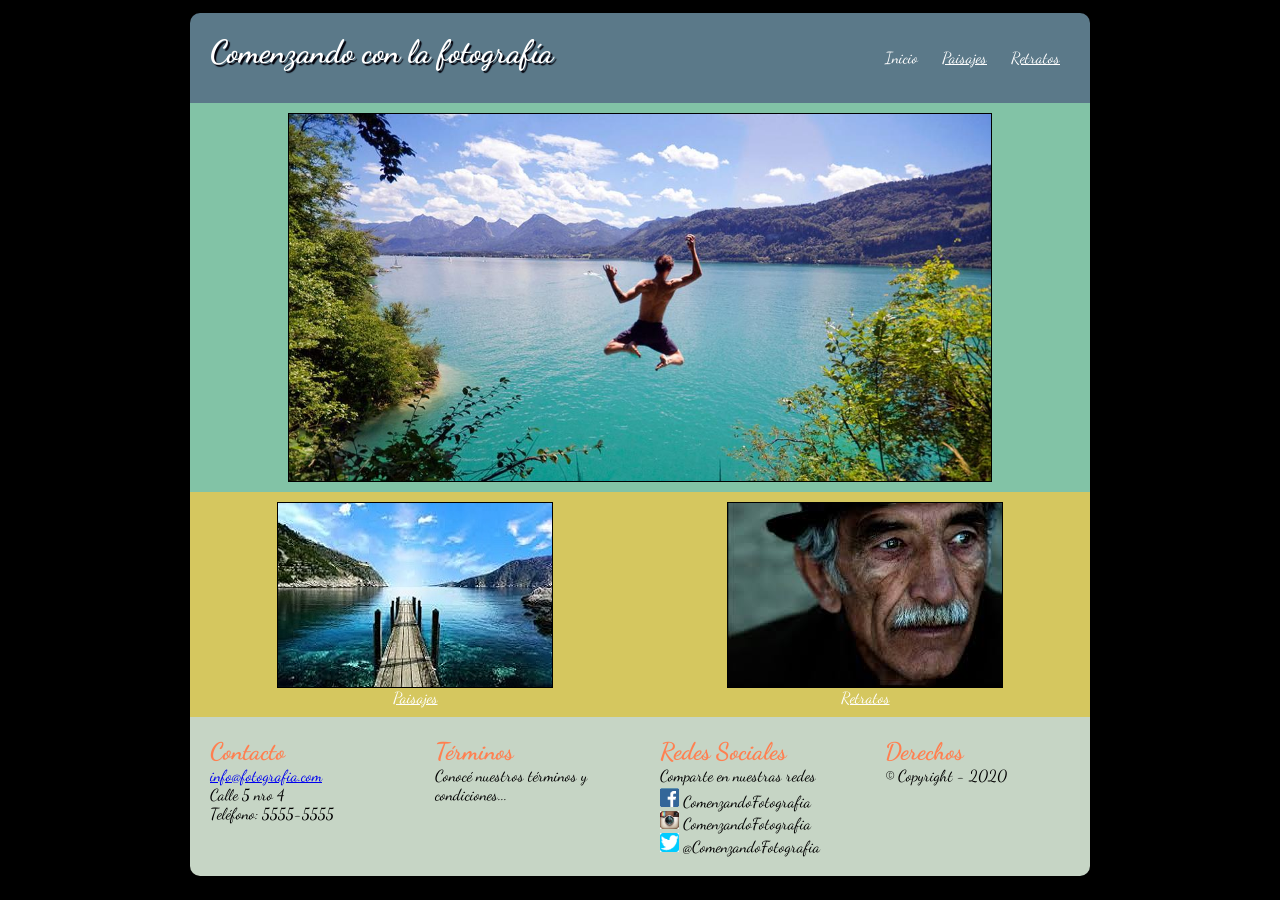
<file: index.html>
<!doctype html>
<html>
    <head>
        <title>Inicio</title>
        <meta charset="utf-8">
        <meta name="viewport" content="width=device-width, initial-scale=1.0">
        <meta name="author" content="Fernando D. Santoro">
        <meta name="description" content="TP final CSS NextU">
        <link href="https://fonts.googleapis.com/css?family=Dancing+Script" rel="stylesheet">
        <link href="css/estilos2.css" rel="stylesheet">
    </head>
    <body>
        <div id="contenedor">
            <header>
                <div id="titulo"><h1>Comenzando con la fotografía</h1></div>
                <navbar>
                        <a href="index.html" style="text-decoration:none;">Inicio</a>
                        <a href="paisajes.html">Paisajes</a>
                        <a href="retratos.html">Retratos</a>
                </navbar>
            </header>
            <section>
                <div id="foto_principal"><img src="img/principal3.jpg" width="80%"></div>
                <div id="foto_izq"><a href="paisaje.html"><img src="img/paisaje.jpg">Paisajes</a></div>
                <div id="foto_der"><a href="retratos.html"><img src="img/retrato.jpg">Retratos</a></div>
            </section>
            <footer>
                <div id="contacto">
                    <h2>Contacto</h2>
                    <p><a href="mailto:info@sarlanga.com">info@fotografia.com</a></p>
                    <p>Calle 5 nro 4</p>
                    <p>Teléfono: 5555-5555</p>
                </div>
                <div id="terminos">
                    <h2>Términos</h2>
                    <p>Conocé nuestros términos y condiciones...</p>
                </div>
                <div id="redes">
                    <h2>Redes Sociales</h2>
                    <p style="margin-bottom:0.2em">Comparte en nuestras redes</p>
                    <div><a href="#"><img src="img/fb_50x50.png" width="10%"><p style="display:inline;">&nbsp;ComenzandoFotografia</p></a></div>
                    <div><a href="#"><img src="img/insta_50x50.jpg" width="10%"><p style="display:inline;">&nbsp;ComenzandoFotografia</p></a></div>
                    <div><a href="#"><img src="img/twitter_50x50.png" width="10%"><p style="display:inline;">&nbsp;@ComenzandoFotografia</p></a></div>
                </div>
                <div id="derechos">
                    <h2>Derechos</h2>
                    <p>&copy; Copyright - 2020</p>
                </div>
            </footer>
            
        </div>
    </body>
</html>
</file>
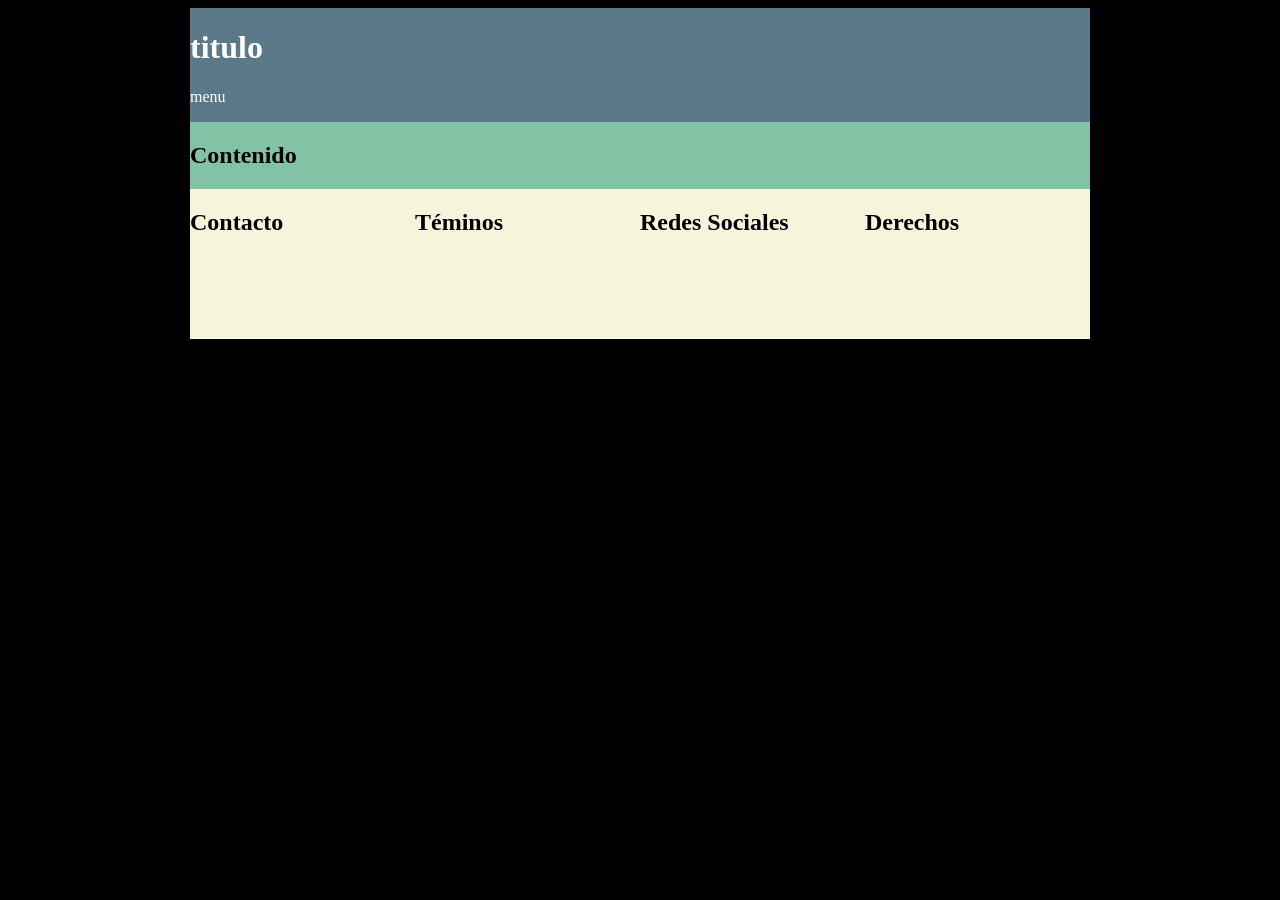
<file: _index.html>
<!doctype html>
<html>
    <head>
        
        <meta charset="utf-8">
        <meta name="viewport" content="width=device-width, initial-scale=1.0, user-scalable=no">
        
        <style>
            body{
                background-color: black;
            }
            
            #contenedor{
                display: flex;
                -webkit-display: flex;
                flex-flow: row wrap;
                -webkit-flex-flow: row wrap;
                width: 900px;
                margin: 0 auto;
            }
            
            #encabezado{
                width: 100%;
                background-color: #5b7989;
                color: white;
            }
            
            #titulo{
                width: 50%;
            }
            
            #menu{
                width: 50%;
            }
            
            #contenido{
                width: 100%;
                background-color: #82c3a6;
            }
            
            #pie{
                width: 100%;
                background-color: beige;
                display: flex;
                -webkit-display: flex;
                flex-flow: row wrap;
                -webkit-flex-flow: row wrap;
            }
            
            #col1,#col2,#col3,#col4{
                min-height: 150px;
                width: 25%;
            }
        </style>
    
    </head>
    <body>
        
        <div id="contenedor">
            
            <div id="encabezado">
                <div id="titulo"><h1>titulo</h1></div>
                <div id="menu"><p>menu</p></div>
            </div>
            <div id="contenido">
                <h2>Contenido</h2>
                <div id="imgCentral"></div>
                <div id="imgIzq"></div>
                <div id="imgDer"></div>
            </div>
            <div id="pie">
                <div id="col1"><h2>Contacto</h2></div>
                <div id="col2"><h2>Téminos</h2></div>
                <div id="col3"><h2>Redes Sociales</h2></div>
                <div id="col4"><h2>Derechos</h2></div>
            </div>
        
        
        </div>
    
    </body>
</html>
</file>
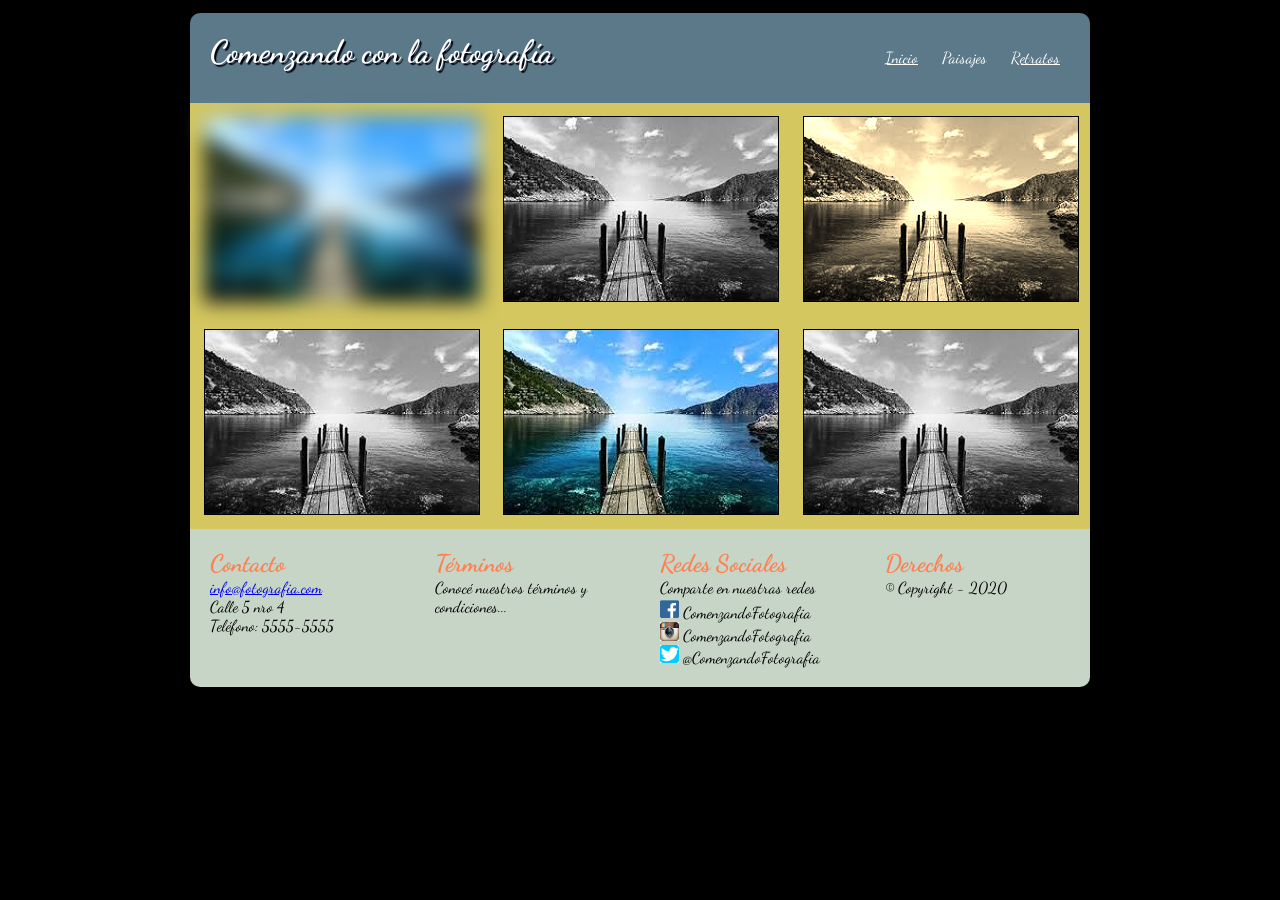
<file: paisajes.html>
<!doctype html>
<html>
    <head>
        <title>Paisajes</title>
        <meta charset="utf-8">
        <meta name="viewport" content="width=device-width, initial-scale=1.0">
        <meta name="author" content="Fernando D. Santoro">
        <meta name="description" content="TP final CSS NextU">
        <link href="https://fonts.googleapis.com/css?family=Dancing+Script" rel="stylesheet">
        <link href="css/estilos2.css" rel="stylesheet">
    
    </head>
    <body>
        <div id="contenedor">
            <header>
                <div id="titulo"><h1>Comenzando con la fotografía</h1></div>
                <navbar>
                        <a href="index.html" >Inicio</a>
                        <a href="paisajes.html" style="text-decoration:none;">Paisajes</a>
                        <a href="retratos.html">Retratos</a>
                </navbar>
            </header>
            <section>
               <div class="galeria"><img id="img1" class="blur" src="img/paisaje.jpg"></div>
                <div class="galeria"><img id="img2" class="grayscale" src="img/paisaje.jpg"></div>
                <div class="galeria"><img id="img3" class="sepia" src="img/paisaje.jpg"></div>
                <div class="galeria"><img id="img4" class="grayscale" src="img/paisaje.jpg"></div>
                <div class="galeria"><img id="img5" class="" src="img/paisaje.jpg"></div>
                <div class="galeria"><img id="img6" class="grayscale" src="img/paisaje.jpg"></div>
            </section>
            <footer>
                <div id="contacto">
                    <h2>Contacto</h2>
                    <p><a href="mailto:info@sarlanga.com">info@fotografia.com</a></p>
                    <p>Calle 5 nro 4</p>
                    <p>Teléfono: 5555-5555</p>
                </div>
                <div id="terminos">
                    <h2>Términos</h2>
                    <p>Conocé nuestros términos y condiciones...</p>
                </div>
                <div id="redes">
                    <h2>Redes Sociales</h2>
                    <p style="margin-bottom:0.2em">Comparte en nuestras redes</p>
                    <div><a href="#"><img src="img/fb_50x50.png" width="10%"><p style="display:inline;">&nbsp;ComenzandoFotografia</p></a></div>
                    <div><a href="#"><img src="img/insta_50x50.jpg" width="10%"><p style="display:inline;">&nbsp;ComenzandoFotografia</p></a></div>
                    <div><a href="#"><img src="img/twitter_50x50.png" width="10%"><p style="display:inline;">&nbsp;@ComenzandoFotografia</p></a></div>
                </div>
                <div id="derechos">
                    <h2>Derechos</h2>
                    <p>&copy; Copyright - 2020</p>
                </div>
            </footer>
            
        </div>
    </body>
</html>
</file>
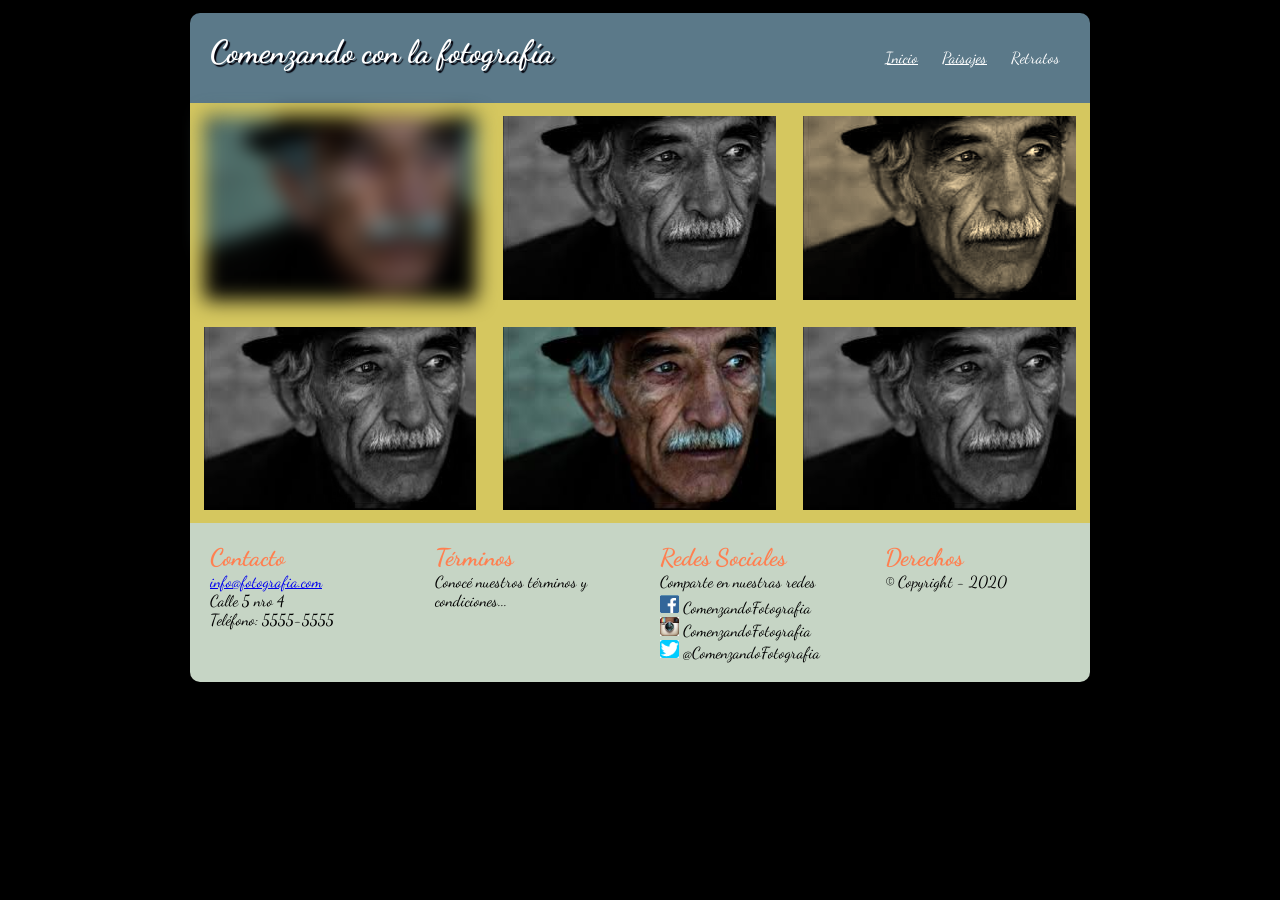
<file: retratos.html>
<!doctype html>
<html>
    <head>
        <title>Retratos</title>
        <meta charset="utf-8">
        <meta name="viewport" content="width=device-width, initial-scale=1.0">
        <meta name="author" content="Fernando D. Santoro">
        <meta name="description" content="TP final CSS NextU">
        <link href="https://fonts.googleapis.com/css?family=Dancing+Script" rel="stylesheet">
        <link href="css/estilos2.css" rel="stylesheet">
    </head>
    <body>
        <div id="contenedor">
            <header>
                <div id="titulo"><h1>Comenzando con la fotografía</h1></div>
                <navbar>
                        <a href="index.html" >Inicio</a>
                        <a href="paisajes.html">Paisajes</a>
                        <a href="retratos.html" style="text-decoration:none;">Retratos</a>
                </navbar>
            </header>
            <section>
                <img id="img1" class="galeria blur" src="img/retrato.jpg">
                <img id="img2" class="galeria grayscale" src="img/retrato.jpg">
                <img id="img3" class="galeria sepia" src="img/retrato.jpg">
                <img id="img4" class="galeria grayscale" src="img/retrato.jpg">
                <img id="img5" class="galeria" src="img/retrato.jpg">
                <img id="img6" class="galeria grayscale" src="img/retrato.jpg">
            </section>
            <footer>
                <div id="contacto">
                    <h2>Contacto</h2>
                    <p><a href="mailto:info@sarlanga.com">info@fotografia.com</a></p>
                    <p>Calle 5 nro 4</p>
                    <p>Teléfono: 5555-5555</p>
                </div>
                <div id="terminos">
                    <h2>Términos</h2>
                    <p>Conocé nuestros términos y condiciones...</p>
                </div>
                <div id="redes">
                    <h2>Redes Sociales</h2>
                    <p style="margin-bottom:0.2em">Comparte en nuestras redes</p>
                    <div><a href="#"><img src="img/fb_50x50.png" width="10%"><p style="display:inline;">&nbsp;ComenzandoFotografia</p></a></div>
                    <div><a href="#"><img src="img/insta_50x50.jpg" width="10%"><p style="display:inline;">&nbsp;ComenzandoFotografia</p></a></div>
                    <div><a href="#"><img src="img/twitter_50x50.png" width="10%"><p style="display:inline;">&nbsp;@ComenzandoFotografia</p></a></div>
                </div>
                <div id="derechos">
                    <h2>Derechos</h2>
                    <p>&copy; Copyright - 2020</p>
                </div>
            </footer>
            
        </div>
    </body>
</html>
</file>
<file: css/estilos2.css>
*{
    box-sizing: border-box;
    margin: 0;
    padding: 0;

}
body{
    background-color: black;
    font-family: 'Dancing Script', cursive;
}
#contenedor{
    width: 900px;
    margin: 1% auto;
}

header{
    width:100%;
    background: #5b7989;
    color: white;
    border-radius: 10px 10px 0 0;
    display: flex;
    flex-flow: row wrap;
    min-height: 90px;
}

#titulo{
    padding-left: 20px;
    padding-top: 20px;
    text-shadow: 2px 2px 1px #02010a;
    width: 50%;
}
navbar{
    text-align: right;
    padding-right: 30px;
    padding-top: 35px;
    width: 50%;
    word-spacing: 20px;
}

navbar a{
    color: white;
}

section{
    display: flex;
    flex-flow: row wrap;
    background-color: #d5c75f;
}

section a{
    color: white;
}

section img{
    display: block;
    margin: 0 auto;
    border: 1px solid black;
}

#foto_principal{
    width: 100%;
    background-color: #82c3a6;
    padding: 10px;
}

#foto_izq, #foto_der{
    width: 50%;
    background-color: #d5c75f;
    text-align: center;
    padding: 10px;
}

#foto_izq img, #foto_der img{

    transition: transform 1s;
}

#foto_izq img:hover{
    transform: rotate(10deg);
    box-shadow: 2px 2px 2px #82c3a6;
}

#foto_der img:hover{
    transform: translate(20px,-5px);
    box-shadow: 2px 2px 2px #82c3a6;
}

.galeria{
    width: 30.33%;
    margin: 1.5%;
    border: none;

}
<style>
*{
    box-sizing: border-box;
    margin: 0;
    padding: 0;

}
body{
    background-color: black;
    font-family: 'Dancing Script', cursive;
}
#contenedor{
    width: 900px;
    margin: 1% auto;
}

header{
    width:100%;
    background: #5b7989;
    color: white;
    border-radius: 10px 10px 0 0;
    display: flex;
    flex-flow: row wrap;
    min-height: 90px;
}

#titulo{
    padding-left: 20px;
    padding-top: 20px;
    text-shadow: 2px 2px 1px #02010a;
    width: 50%;
}
navbar{
    text-align: right;
    padding-right: 30px;
    padding-top: 35px;
    width: 50%;
    word-spacing: 20px;
}

navbar a{
    color: white;
}

section{
    display: flex;
    flex-flow: row wrap;
    background-color: #d5c75f;
}

section a{
    color: white;
}

section img{
    display: block;
    margin: 0 auto;
    border: 1px solid black;
}

#foto_principal{
    width: 100%;
    background-color: #82c3a6;
    padding: 10px;
}

#foto_izq, #foto_der{
    width: 50%;
    background-color: #d5c75f;
    text-align: center;
    padding: 10px;
}

#foto_izq img, #foto_der img{

    transition: transform 1s;
}

#foto_izq img:hover{
    transform: rotate(10deg);
    box-shadow: 2px 2px 2px #82c3a6;
}

#foto_der img:hover{
    transform: translate(20px,-5px);
    box-shadow: 2px 2px 2px #82c3a6;
}

.galeria{
    width: 30.33%;
    margin: 1.5%;
    border: none;

}


.galeria img{
    background-color: aliceblue;
}

.blur {
    -webkit-filter: blur(10px);
    filter: blur(10px);
}

.grayscale{
    -webkit-filter: grayscale(100%);
    filter: grayscale(100%);
}

.sepia {
    -webkit-filter: sepia(100%);
    filter: sepia(100%);
}

footer{
    background-color: #c6d5c5;
    border-radius: 0 0 10px 10px;
    display: flex;
    flex-flow: row wrap;
}

#contacto, #terminos, #redes, #derechos{
    width: 25%;
    padding: 20px;            
}

footer h2{
    color: coral;
}

#redes a{
    color: black;
    text-decoration: none;
}


@media (max-width:900px){
    #contenedor{
        width: 100%;
    }
    #titulo{
        width: 100%;
        text-align: center;
    }
    navbar{
        width: 100%;
        text-align: center;
        padding-bottom: 10px;
        padding-top: 10px;
    }

    #foto_izq, #foto_der{
        width: 100%;
    }
    #contacto, #terminos, #redes, #derechos{
        width: 100%;
        padding: 20px;
    }
    .foto{
        vertical-align:middle;
    }

    .galeria{
        width: 100%;
        padding: 20px;
        border: none;
    }
}

</style>

.galeria img{
    background-color: aliceblue;
}

.blur {
    -webkit-filter: blur(10px);
    filter: blur(10px);
}

.grayscale{
    -webkit-filter: grayscale(100%);
    filter: grayscale(100%);
}

.sepia {
    -webkit-filter: sepia(100%);
    filter: sepia(100%);
}

footer{
    background-color: #c6d5c5;
    border-radius: 0 0 10px 10px;
    display: flex;
    flex-flow: row wrap;
}

#contacto, #terminos, #redes, #derechos{
    width: 25%;
    padding: 20px;            
}

footer h2{
    color: coral;
}

#redes a{
    color: black;
    text-decoration: none;
}


@media (max-width:900px){
    #contenedor{
        width: 100%;
    }
    #titulo{
        width: 100%;
        text-align: center;
    }
    navbar{
        width: 100%;
        text-align: center;
        padding-bottom: 10px;
        padding-top: 10px;
    }

    #foto_izq, #foto_der{
        width: 100%;
    }
    #contacto, #terminos, #redes, #derechos{
        width: 100%;
        padding: 20px;
    }
    .foto{
        vertical-align:middle;
    }

    .galeria{
        width: 100%;
        padding: 20px;
        border: none;
    }
}
</file>
